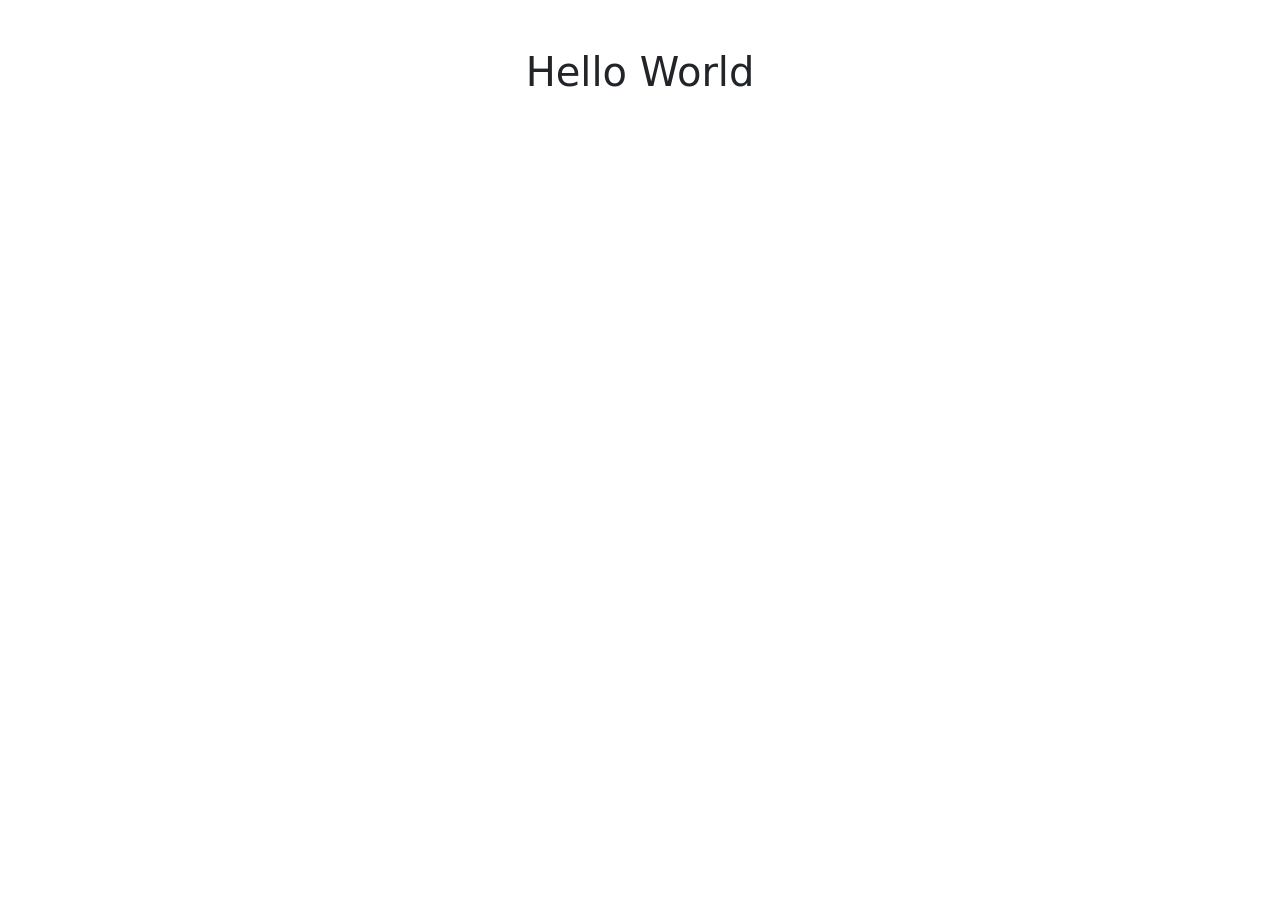
<file: golang-http/public/index.html>
<!DOCTYPE html>
<html lang="en">
  <head>
    <meta charset="UTF-8" />
    <meta name="viewport" content="width=device-width, initial-scale=1.0" />
    <link href="https://cdn.jsdelivr.net/npm/bootstrap@5.3.1/dist/css/bootstrap.min.css" rel="stylesheet" integrity="sha384-4bw+/aepP/YC94hEpVNVgiZdgIC5+VKNBQNGCHeKRQN+PtmoHDEXuppvnDJzQIu9" crossorigin="anonymous" />
    <title>Go HTTP Router</title>
  </head>
  <body>
    <div class="container my-5 text-center">
      <h1>Hello World</h1>
    </div>
    <script src="https://cdn.jsdelivr.net/npm/bootstrap@5.3.1/dist/js/bootstrap.bundle.min.js" integrity="sha384-HwwvtgBNo3bZJJLYd8oVXjrBZt8cqVSpeBNS5n7C8IVInixGAoxmnlMuBnhbgrkm" crossorigin="anonymous"></script>
  </body>
</html>
</file>
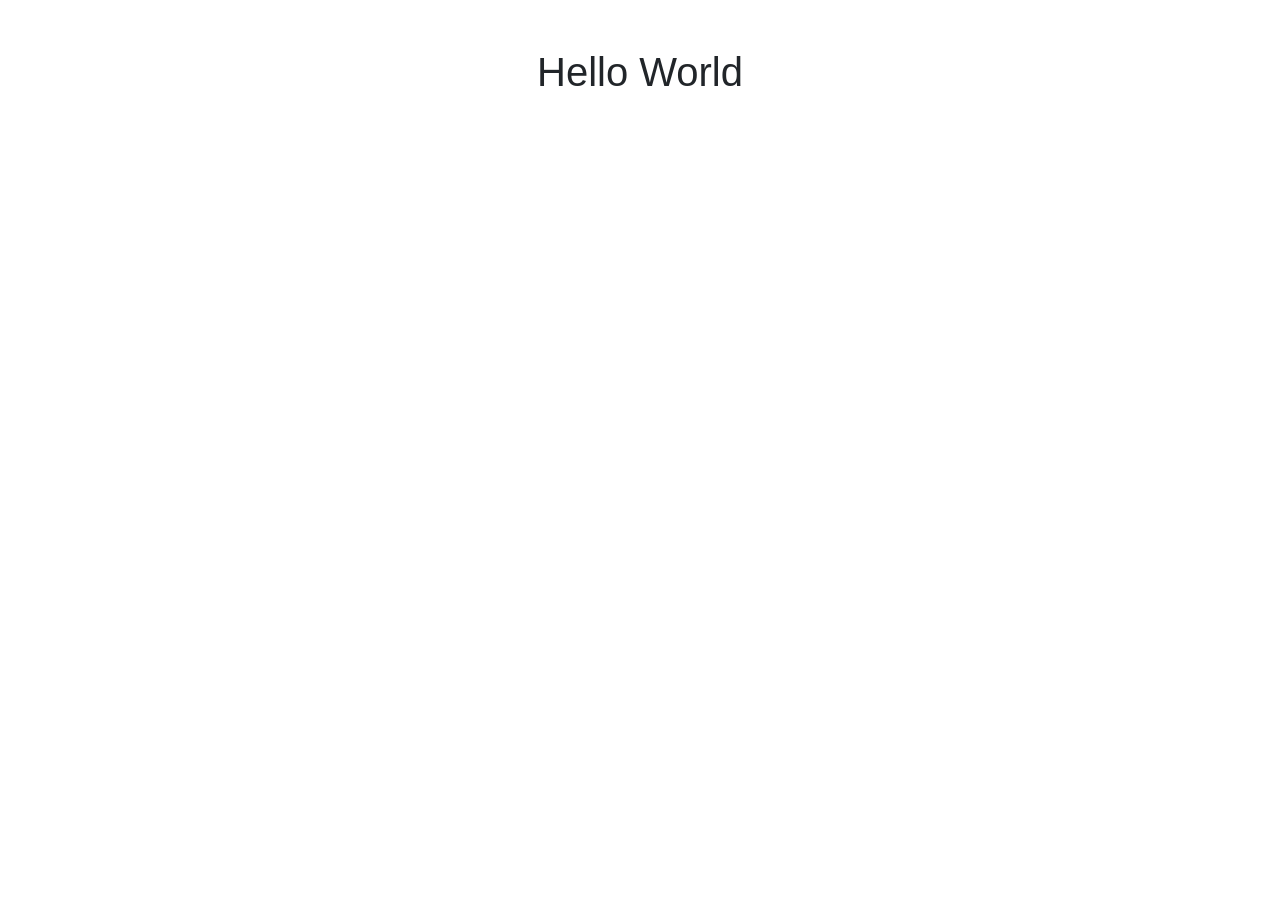
<file: golang-web/public/index.html>
<!DOCTYPE html>
<html lang="en">
  <head>
    <meta charset="UTF-8" />
    <meta name="viewport" content="width=device-width, initial-scale=1.0" />
    <link href="https://cdn.jsdelivr.net/npm/bootstrap@5.3.1/dist/css/bootstrap.min.css" rel="stylesheet" integrity="sha384-4bw+/aepP/YC94hEpVNVgiZdgIC5+VKNBQNGCHeKRQN+PtmoHDEXuppvnDJzQIu9" crossorigin="anonymous" />
    <link rel="stylesheet" href="style.css" />
    <title>Golang Web</title>
  </head>
  <body>
    <div class="container my-5">
      <h1 class="text-center">Hello World</h1>
    </div>
    <script src="https://cdn.jsdelivr.net/npm/bootstrap@5.3.1/dist/js/bootstrap.bundle.min.js" integrity="sha384-HwwvtgBNo3bZJJLYd8oVXjrBZt8cqVSpeBNS5n7C8IVInixGAoxmnlMuBnhbgrkm" crossorigin="anonymous"></script>
  </body>
</html>
</file>
<file: golang-web/public/style.css>
* {
  margin: 0;
  padding: 0;
  box-sizing: border-box;
}

html {
  scroll-behavior: smooth;
}

body {
  font-family: sans-serif;
  line-height: 1;
}
</file>
